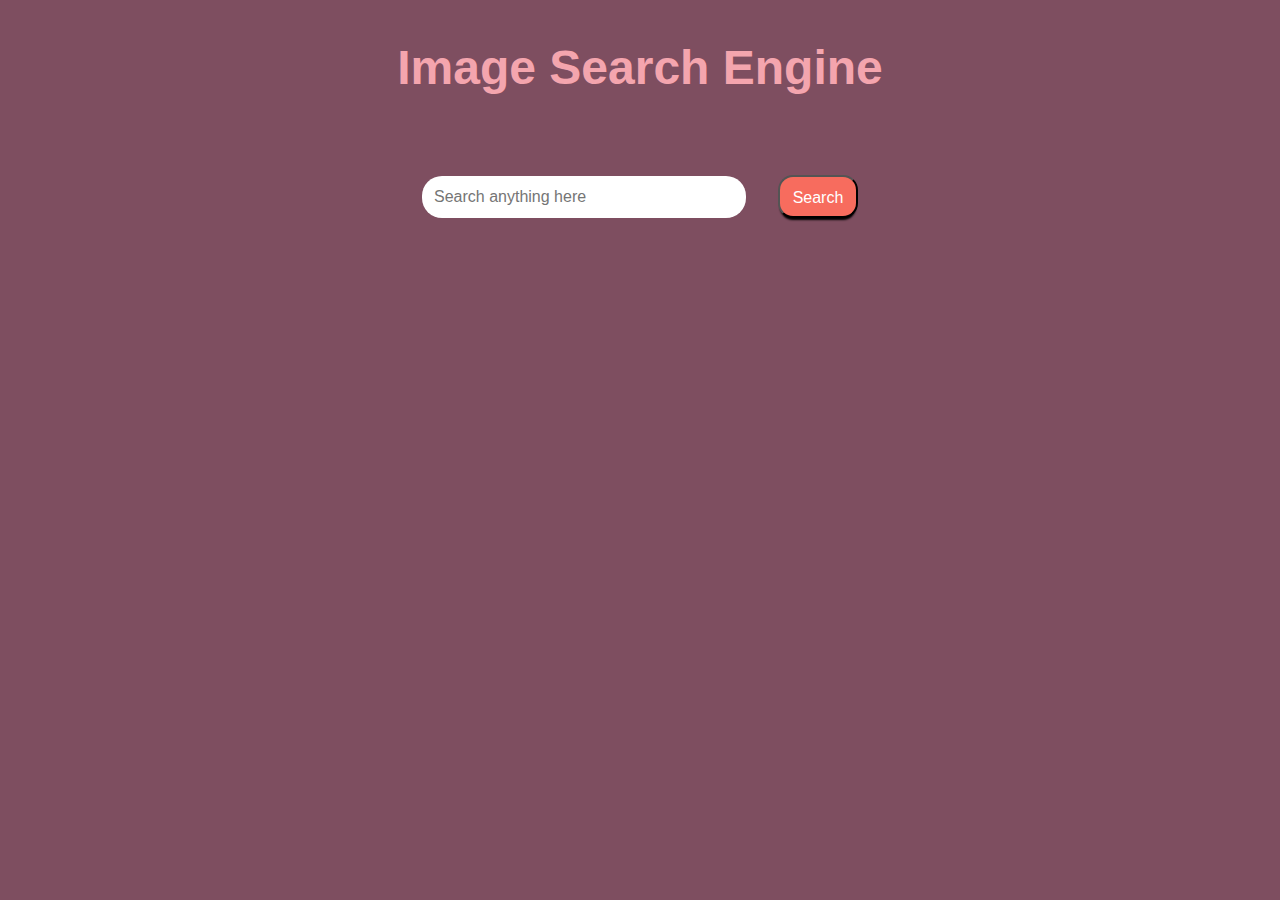
<file: index.html>
<!DOCTYPE html>
<html lang="en">
<head>
    <meta charset="UTF-8">
    <meta name="viewport" content="width=device-width, initial-scale=1.0">
    <title>Image Search</title>
    <link rel="stylesheet" href="/imagesearch.css">

</head>

<body>

<h1>Image Search Engine </h1>
<form id="form">
    <input type="text" id="input" placeholder="Search anything here">
    <button id="search">Search</button>
</form>
<div id="box"></div>
<button id="show-more">Show more</button>

    <script src="/imagesearch.js"></script>
    
</body>
</html>
</file>
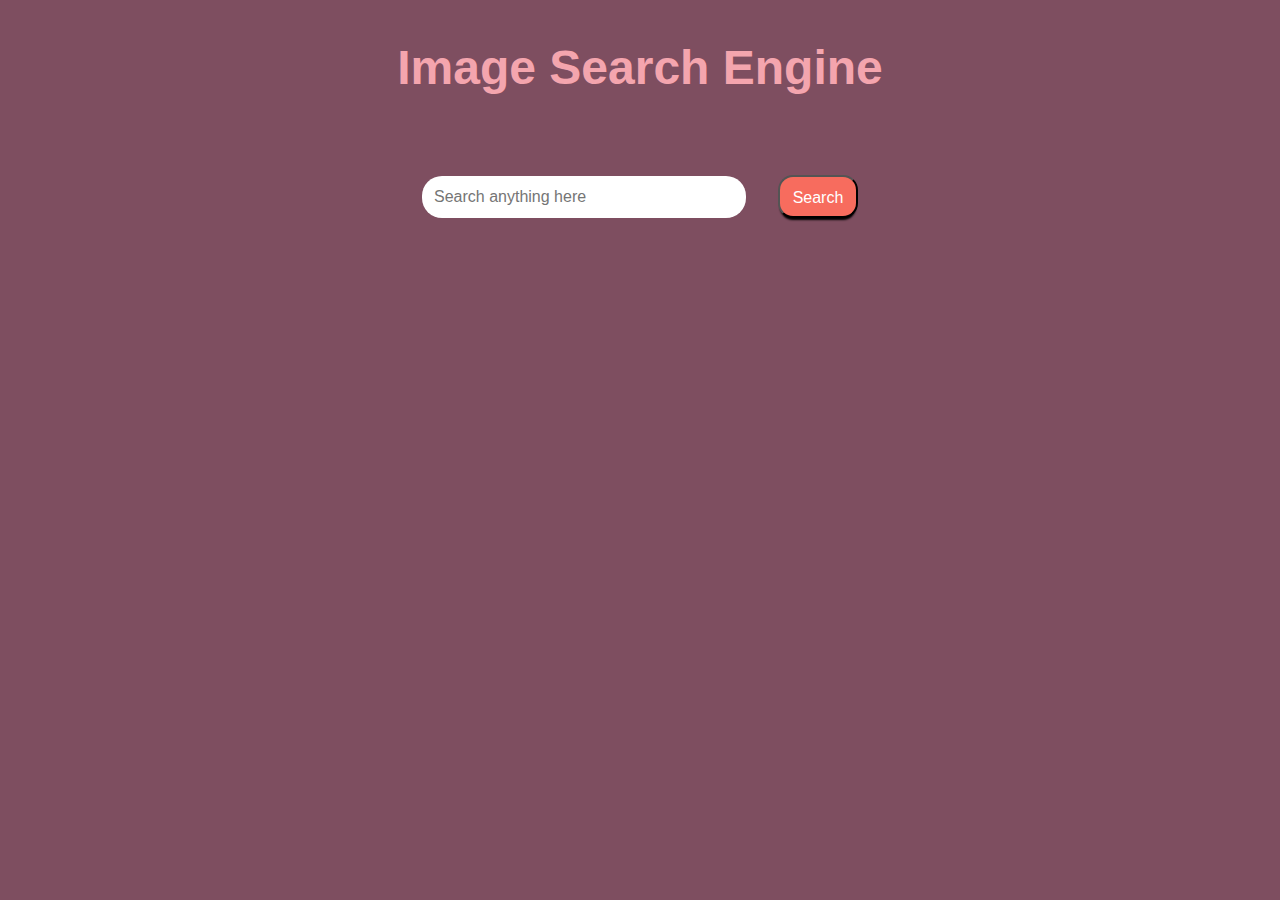
<file: imagesearch.html>
<!DOCTYPE html>
<html lang="en">
<head>
    <meta charset="UTF-8">
    <meta name="viewport" content="width=device-width, initial-scale=1.0">
    <title>Image Search</title>
    <link rel="stylesheet" href="/imagesearch.css">

</head>

<body>

<h1>Image Search Engine </h1>
<form id="form">
    <input type="text" id="input" placeholder="Search anything here">
    <button id="search">Search</button>
</form>
<div id="box"></div>
<button id="show-more">Show more</button>

    <script src="/imagesearch.js"></script>
    
</body>
</html>
</file>
<file: imagesearch.css>
body{
    text-align: center;
    background: #7E4E60;
}
h1{
    text-align: center;
    margin: 40px auto auto;
    font-family: Arial, Helvetica, sans-serif;
    color: #F4A5AE;
    font-size: 3rem;
}
form{
    width:1000px;
    display: flex;
    text-align: center;
    align-items: center;
    justify-content: center;
    margin: 80px auto auto;
  

}

form input{
    width:300px;

    padding: 12px;
   border-radius: 20px;
   font-size: 1rem;
   outline: none;
   border: none;
}
form button{
    padding: 12px;
   border-radius: 15px;
   height: 43px;
   background-color:#F76C5E;
   width: 80px;
   margin-left: 2rem;
   color: white;
   font-size: 1rem;
   cursor: pointer;
   box-shadow: 0px 4px 2px -2px black;

}
#show-more{
   
    margin :10px auto 100px;
    padding: 12px;
   border-radius: 15px;
   
   background-color:#F76C5E;
   width: 100px;
 
   color: white;
   font-size: 0.76rem;
   cursor: pointer;
box-shadow: 0px 4px 2px -2px black;
   cursor: pointer;
   display: none;
   
}

#box{
    width: 80%;
    margin: 100px auto 50px;
    display: grid;
    grid-template-columns: 1fr 1fr 1fr;
    grid-gap: 40px;
}
#box img{
    width: 100%;
    height: 200px;
    border-radius: 5px;
    object-fit: cover;
}
</file>
